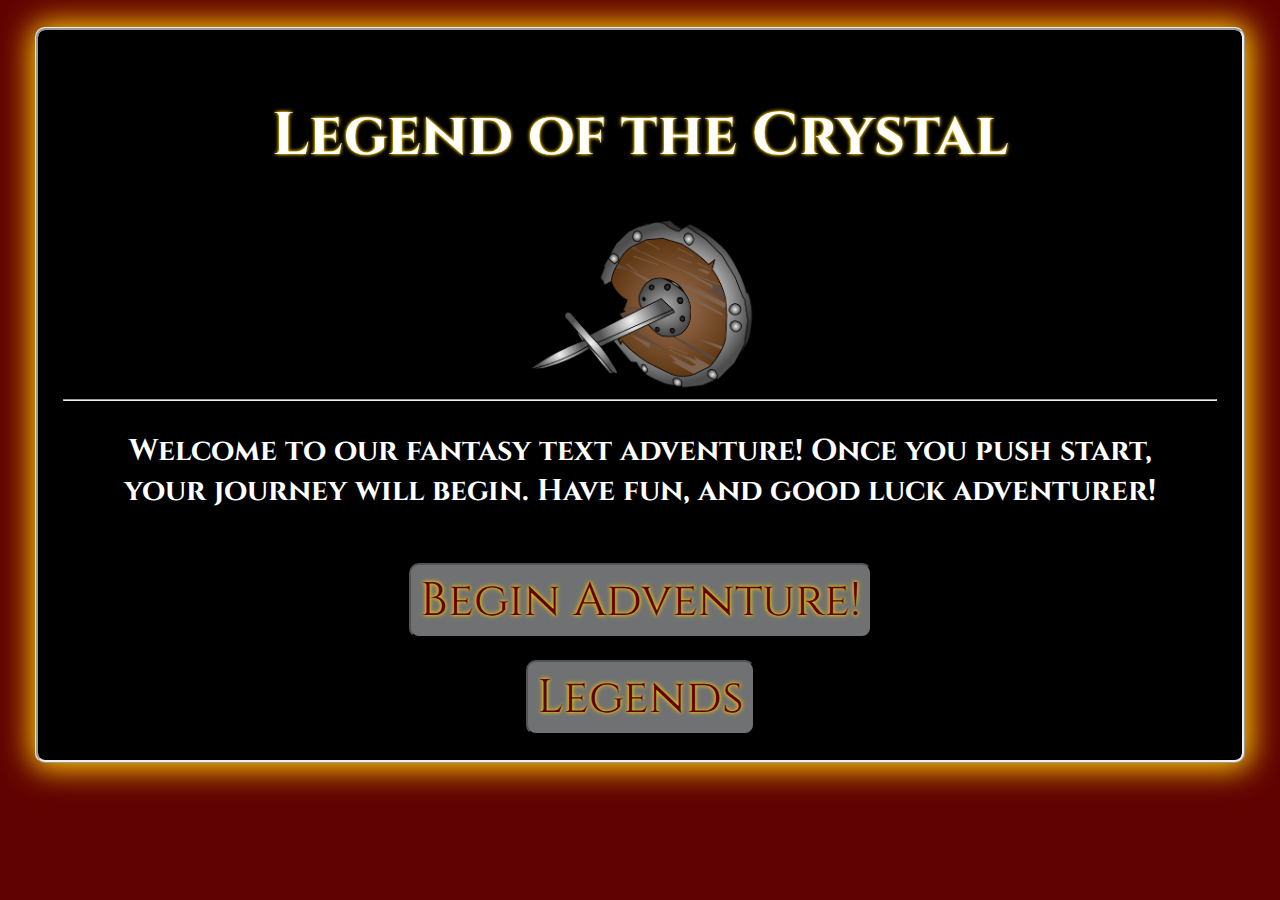
<file: index.html>
<!DOCTYPE html>
<html>
<head>
	<title>Text Adventure Start</title>
	<link rel="stylesheet" type="text/css" href="css/home.css">
	<link rel="preconnect" href="https://fonts.googleapis.com">
	<link rel="preconnect" href="https://fonts.gstatic.com" crossorigin>
	<link href="https://fonts.googleapis.com/css2?family=Cinzel&family=Quattrocento&display=swap" rel="stylesheet">
</head>
<body>

<div id = "title">
<h1 class = "title">Legend of the Crystal</h1>

<img class ="logo" src="img/logo.png" alt="logo">
<hr>
<p class = "paragraph">
	Welcome to our fantasy text adventure! Once you push start,<br>
	your journey will begin. Have fun, and good luck adventurer!
</p>
<br>

	<div class = "button">
		<button><a href = "output.html">Begin Adventure!</a></button>
		<br>
		<button><a href = "Characters.html">Legends</a></button>
	</div>

</div>
</body>
</html>
</file>
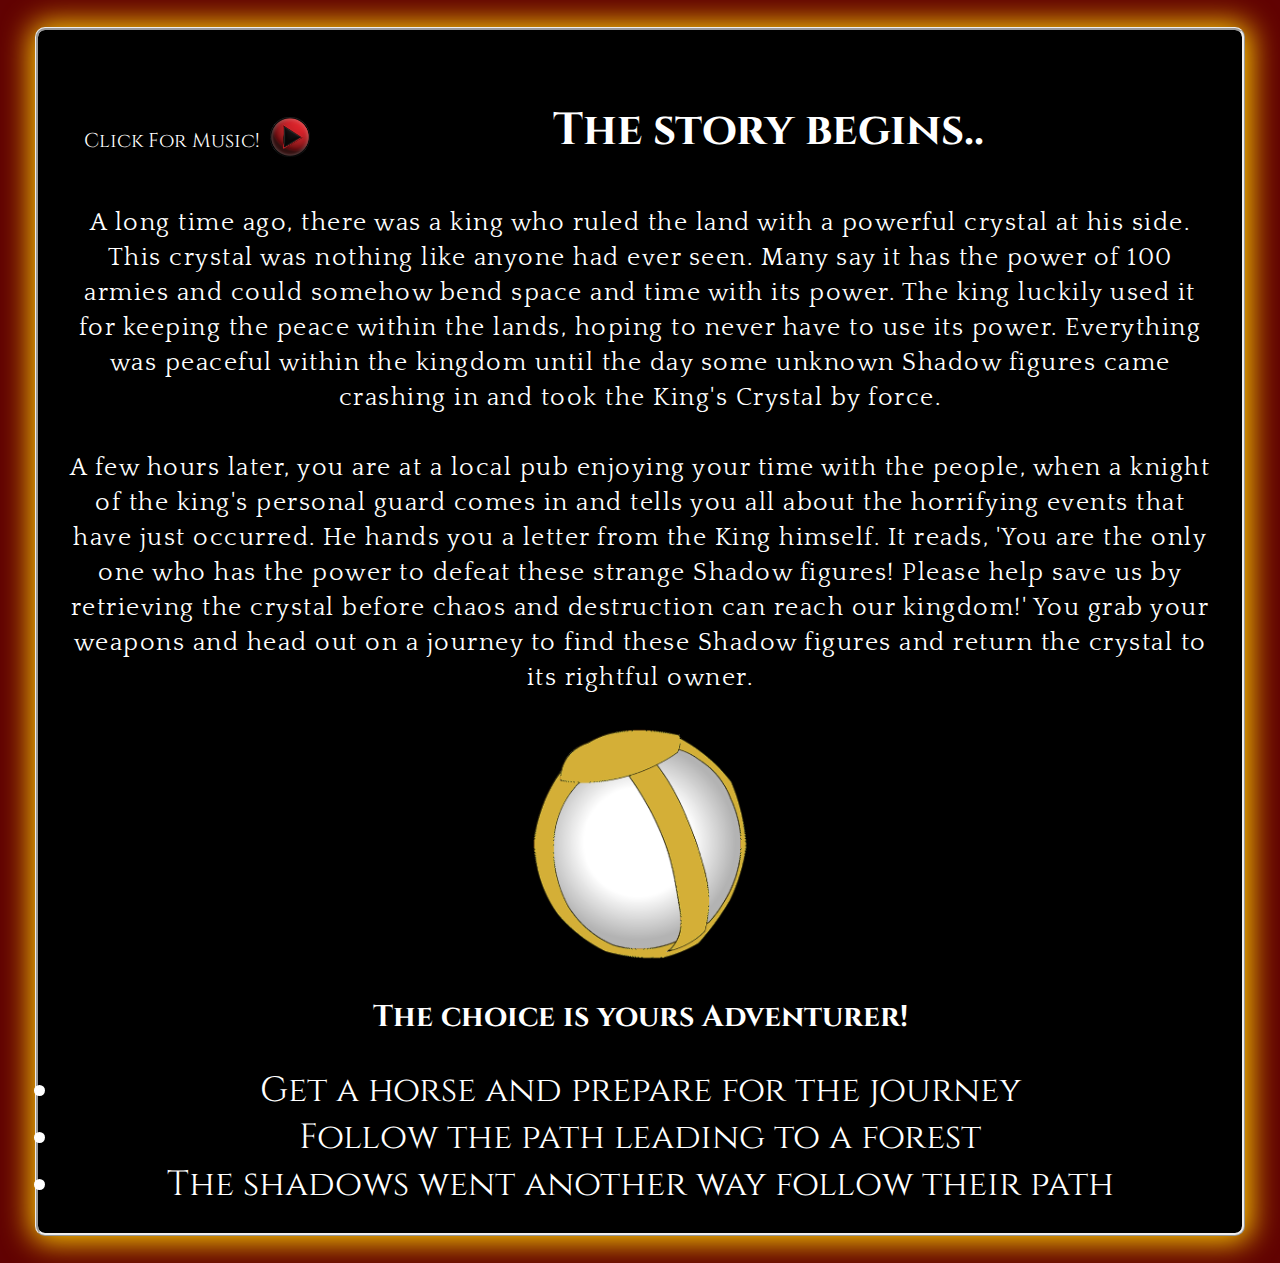
<file: output.html>
<!DOCTYPE html>
<html>
<head>
	<title>Text Adventure Homepage</title>
	<link rel="stylesheet" type="text/css" href="css/home.css">
	<link rel="preconnect" href="https://fonts.googleapis.com">
	<link rel="preconnect" href="https://fonts.gstatic.com" crossorigin>
	<link href="https://fonts.googleapis.com/css2?family=Cinzel&family=Quattrocento&display=swap" rel="stylesheet">
	<script
 src="https://code.jquery.com/jquery-3.6.0.min.js"
 integrity="sha256-/xUj+3OJU5yExlq6GSYGSHk7tPXikynS7ogEvDej/m4="
 crossorigin="anonymous"></script>
	<script type="text/javascript" src="js/site.js" defer>
 	</script>

</head>
<body>
	<div class="music">
	<p> Click For Music!<p>
	<img class="music2" src="img/play.png" id="icon">
	</div>
	<audio class="music" id="mySong" loop>
	<source src="media/theme.mp3" type="audio/mp3">
	</audio>


<div id = "title">
<!--<h1 class = "title">The Story Begins!</h1>-->

<div id= "output">
</div>

</div>
</body>
</html>
</file>
<file: css/home.css>
body {
  background-color:  #610202;
}

button {
  font-size: 47px;
  margin: auto;
  display: flex;
  font-family: 'Cinzel', serif;
  border-radius: 10px;
  background-color: #707172;
}

a {
  text-decoration: none;
  color: #610202;
  text-shadow: 0 0 3px #FFCE04, 0 0 5px #FFCE04;
  animation: blinker 2.5s linear infinite;
  padding: 3px;
}

  .images {
    width: auto;
    height auto;
    padding: 25px;a
    border-width: 30px;
    border-radius: 10px;
    margin: 27px;
    background-color: #000000;
    border-style: ridge;
    font-family: 'Cinzel', serif;
    box-shadow: 1px 1px 30px 5px #FFCE04;
  }

  h3 {
    color: yellow;
    font-size: 45px;
    font-family: 'Cinzel', serif;
    text-align: center;
    padding: 25px;a
    border-width: 20px;
    border-radius: 10px;

      }
h2 {
  color: white;
  font-size: 45px;
  font-family: 'Cinzel', serif;
  text-align: center;
  padding: 25px;a
  border-width: 20px;
  border-radius: 10px;
  margin: 27px;
  background-color: #000000;
  border-style: ridge;
}

@keyframes blinker {
  70% {
    opacity: 0;
  }
}

li:hover {
  cursor: pointer;
  cursor: hand;
  color: #FFCE04;
}

.paragraph {
  color: white;
  font-size: 30px;
  text-align: center;
  font-weight: bold;
}

.title {
  color: white;
  font-size: 60px;
  text-align: center;
}

.name {
  color: white;
  font-size: 45px;
  text-align: center;
  font-weight: bold;
}

.description {
  font-family: 'Quattrocento', serif;
  color: white;
  font-size: 25px;
  text-align: center;
  letter-spacing: 1.5px;
  line-height: 35px;
}

.answers {
  font-size: 35px;
  color: white;
  text-align: center;
}

.logo{
  display: block;
  margin-left: auto;
  margin-right: auto;
  width: 20%;
}
.logo2{
  display: block;
  margin-left: auto;
  margin-right: auto;
  width: 40%;
}
#title {
  padding: 25px;a
  border-width: 30px;
  border-radius: 10px;
  margin: 27px;
  background-color: #000000;
  border-style: ridge;
  font-family: 'Cinzel', serif;
  box-shadow: 1px 1px 30px 5px #FFCE04;
}

h1.title {
  text-shadow: 0 0 2.5px #FFCE04, 0 0 4px #FFCE04;
}

.music {
  float: left;
  margin-left: 6%;
  margin-top: 60px;
  display: flex;
  align-items: center;
  font-family: 'Cinzel', serif;
  color: white;
  font-size: 20px;
}
.music2 {
  width: 40px;
  height: 40px;
  padding: 10px;
}
#icon {
  width: 80px
  cursor: pointer;
}
</file>
